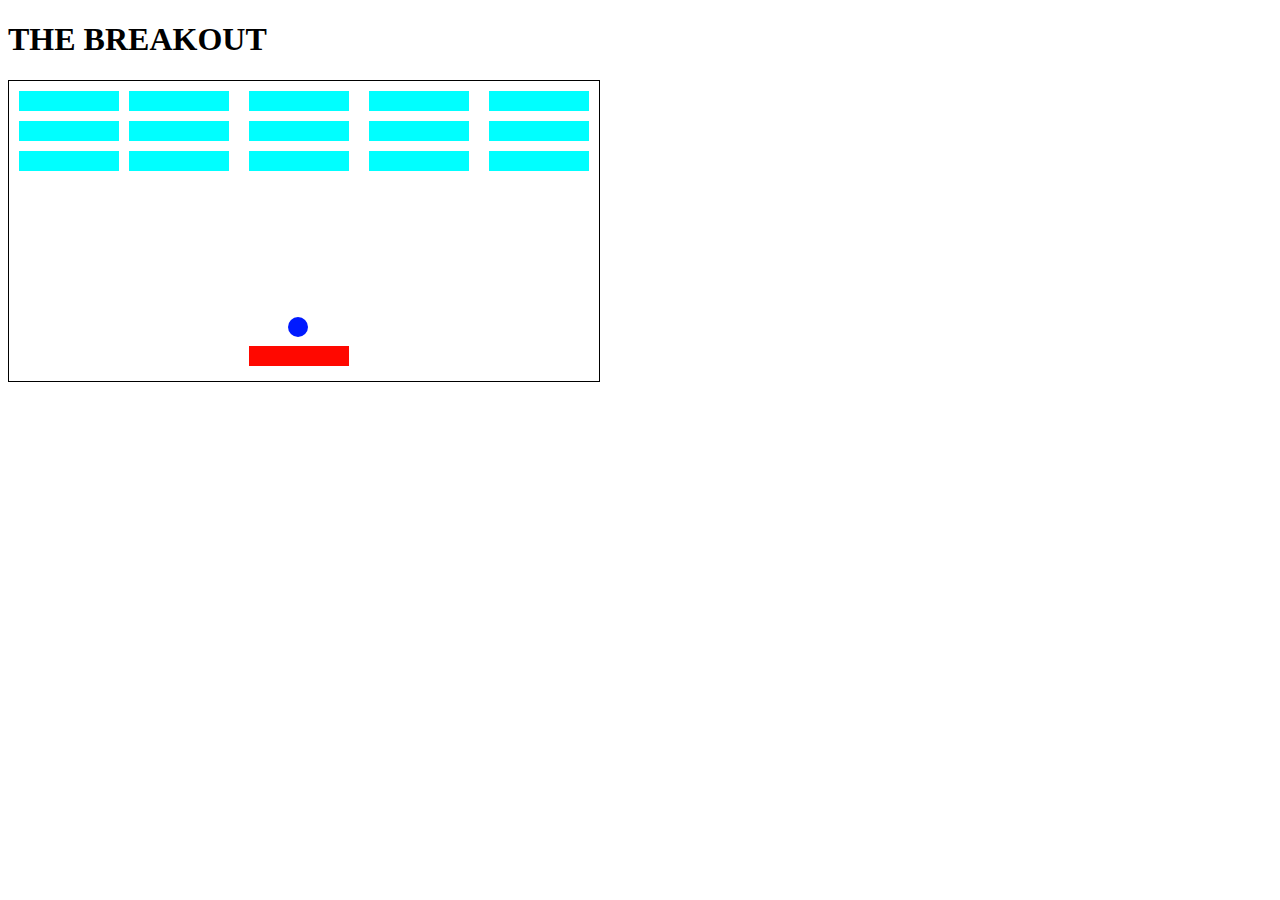
<file: Breakout/index.html>
<!DOCTYPE html>
<html lang="en">
  <head>
    <meta charset="UTF-8" />
    <meta http-equiv="X-UA-Compatible" content="IE=edge" />
    <meta name="viewport" content="width=device-width, initial-scale=1.0" />
    <title>Breakout</title>
    <link rel="stylesheet" href="style.css" />
  </head>
  <body>
    <h1>THE BREAKOUT</h1>
    <div class="grid"></div>
    <script src="app.js"></script>
  </body>
</html>
</file>
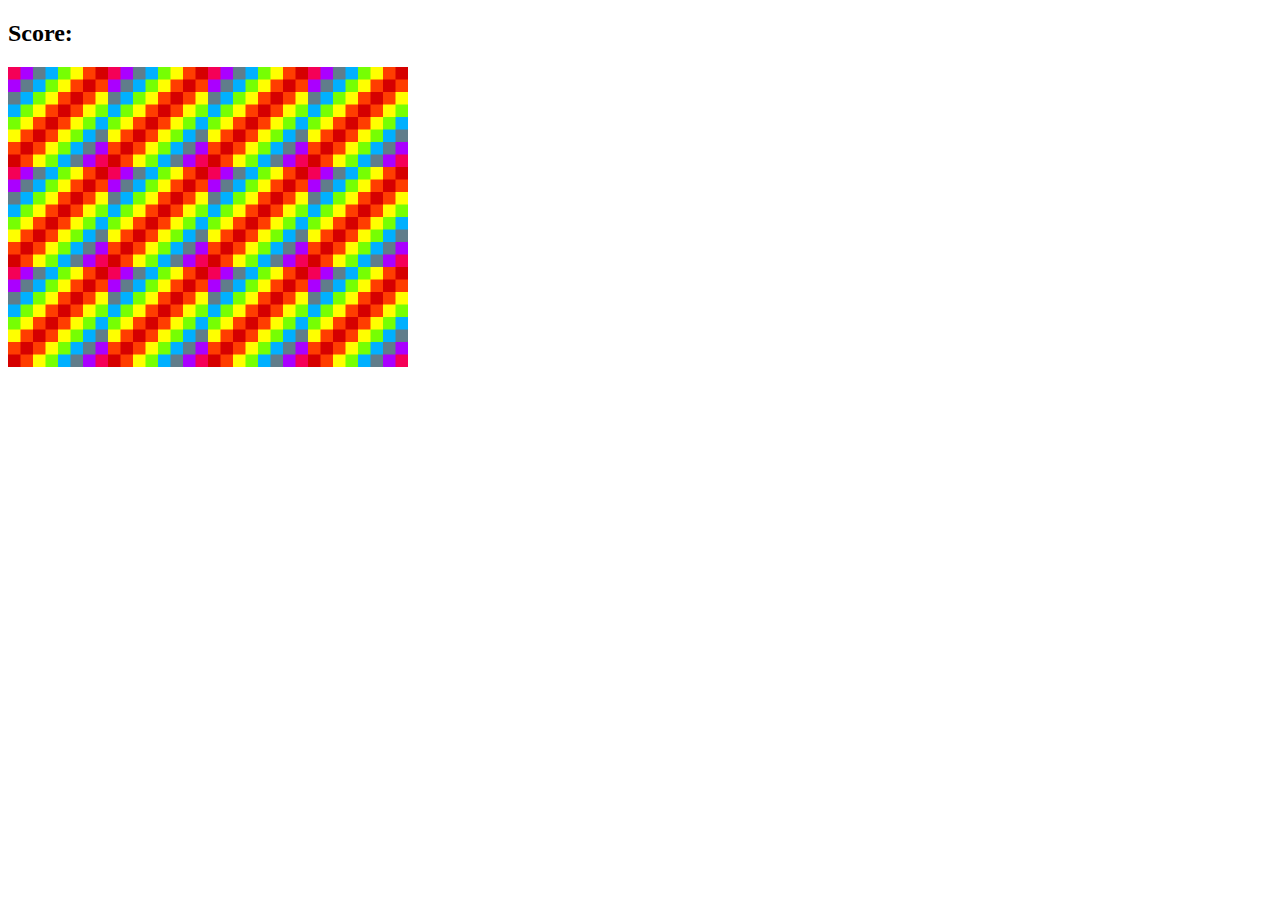
<file: Memory game/index.html>
<!DOCTYPE html>
<html lang="en">
  <head>
    <meta charset="UTF-8" />
    <meta http-equiv="X-UA-Compatible" content="IE=edge" />
    <meta name="viewport" content="width=device-width, initial-scale=1.0" />
    <title>Memory game</title>
    <link rel="stylesheet" href="style.css" />
  </head>
  <body>
    <h2>Score:<span id="result"></span></h2>

    <div id="grid"></div>

    <script src="app.js"></script>
  </body>
</html>
</file>
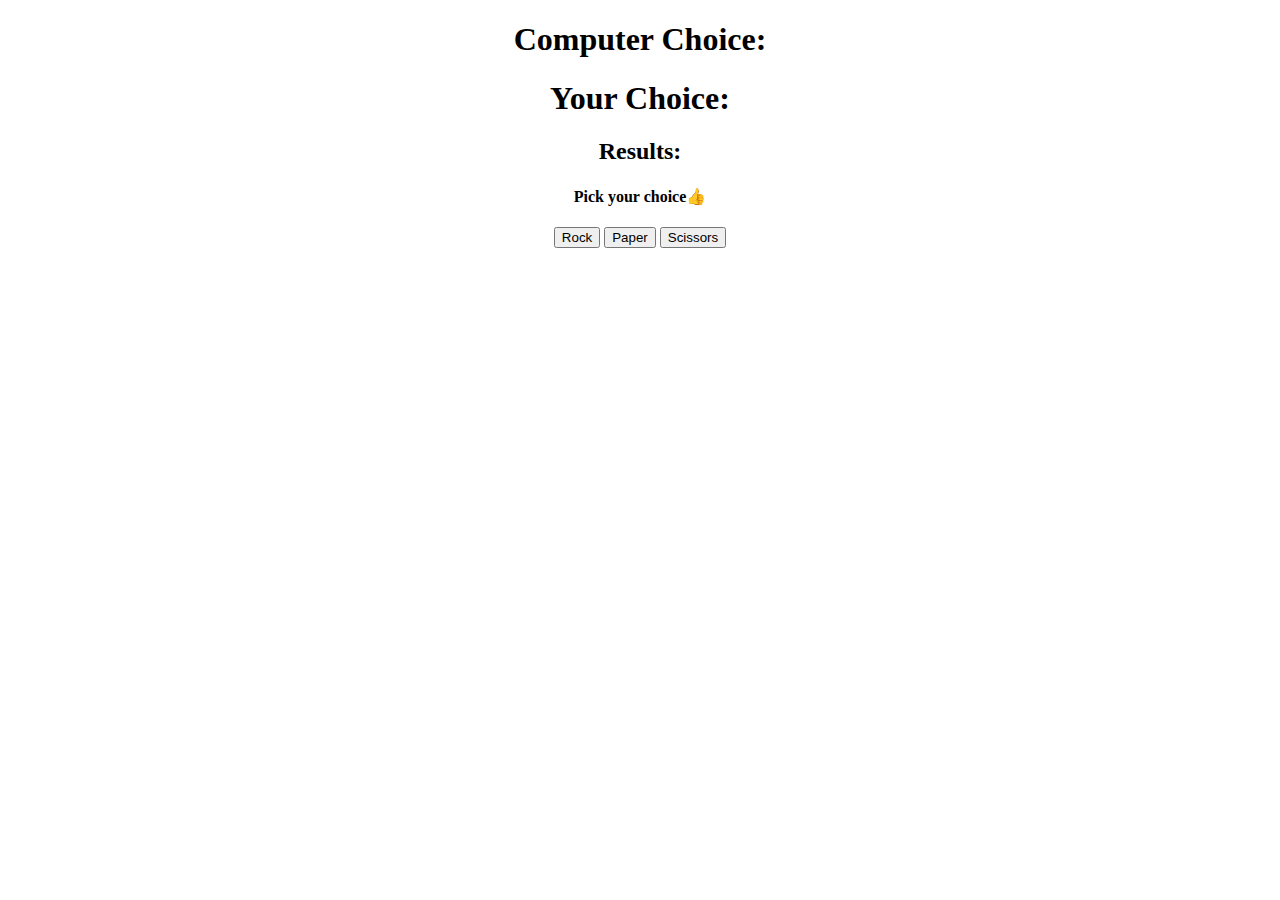
<file: rock paper scissors/index.html>
<!DOCTYPE html>
<html lang="en">
<head>
    <meta charset="UTF-8">
    <meta http-equiv="X-UA-Compatible" content="IE=edge">
    <meta name="viewport" content="width=device-width, initial-scale=1.0">
    <title>Rock paper scissors game</title>
    <style>
        body{
            text-align: center;
        }
        span{
            color: rgb(0, 72, 255);
        }
    </style>
</head>
<body>

    <h1>Computer Choice:<span id="computer-choice"></span></h1>
    <h1>Your Choice:<span id="user-choice"></span></h1>
    <h2>Results: <span id="result"></span></h2>

    <h4>Pick your choice👍</h4>
    <button id="Rock">Rock</button>
    <button id="Paper">Paper</button>
    <button id="Scissors">Scissors</button>

    <script src="app.js"></script>
</body>
</html>
</file>
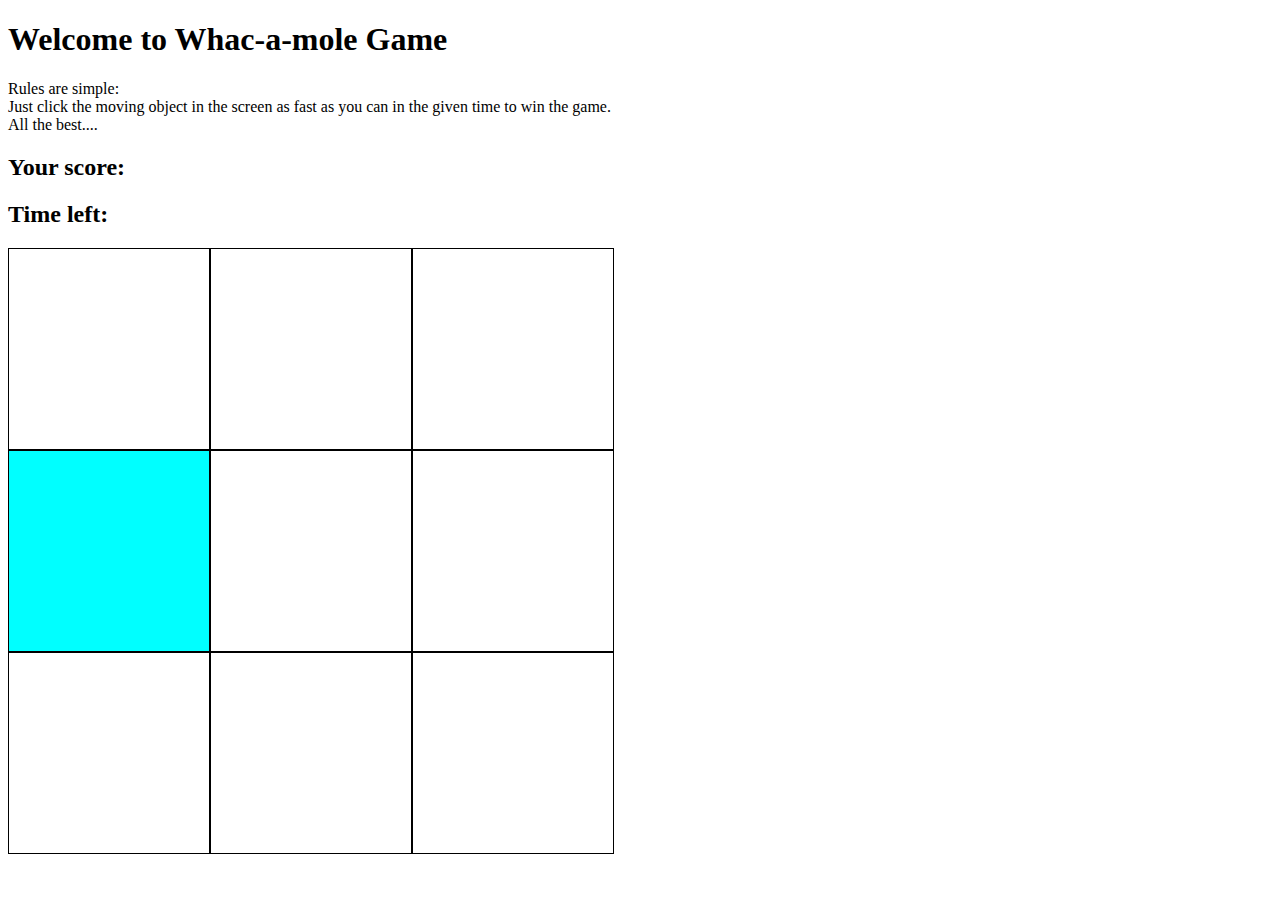
<file: Whac a mole/index.html>
<!DOCTYPE html>
<html lang="en">
  <head>
    <meta charset="UTF-8" />
    <meta http-equiv="X-UA-Compatible" content="IE=edge" />
    <meta name="viewport" content="width=d, initial-scale=1.0" />
    <title>Whac-a-mole</title>
    <link rel="stylesheet" href="styles.css" />
  </head>
  <body>
    <h1>Welcome to Whac-a-mole Game</h1>
    <p>
      Rules are simple: <br />
      Just  click the moving object in the screen as fast as you can in the given time to win the game. <br>
      All the best....
    </p>
    <h2>Your score: <span id="score"></span></h2>
    <h2>Time left: <span id="time-left"></span></h2>
    <div class="grid">
      <div class="square" id="1"></div>
      <div class="square" id="2"></div>
      <div class="square" id="3"></div>
      <div class="square mole" id="4"></div>
      <div class="square" id="5"></div>
      <div class="square" id="6"></div>
      <div class="square" id="7"></div>
      <div class="square" id="8"></div>
      <div class="square" id="9"></div>
    </div>

    <script src="app.js"></script>
  </body>
</html>
</file>
<file: Breakout/style.css>
.grid {
  position: absolute;
  width: 590px;
  height: 300px;
  border: 1px solid black;
}
.block {
  position: absolute;
  width: 100px;
  height: 20px;
  background-color: aqua;
  /* left: 50px;  */
  /* bottom:50px; */
}
.player {
  position: absolute;
  width: 100px;
  height: 20px;
  background-color: rgb(255, 8, 0);
}
.ball {
    position: absolute;
    width: 20px;
    height: 20px;
    background-color: rgb(0, 26, 255);
    border-radius: 50%;
  }
</file>
<file: Memory game/style.css>
#grid{
    width: 400px;
    height: 300px;
    display: flex;
    flex-wrap: wrap;
    cursor: pointer;
}
</file>
<file: Whac a mole/styles.css>
.grid{
   
    width: 606px;
    height: 606px;
    display: flex;
    flex-wrap: wrap;
}
.square{
    height: 200px;
    width: 200px;
    border: solid black 1px;
}
.mole{
    background-color:aqua;
    cursor: pointer;
}
</file>
